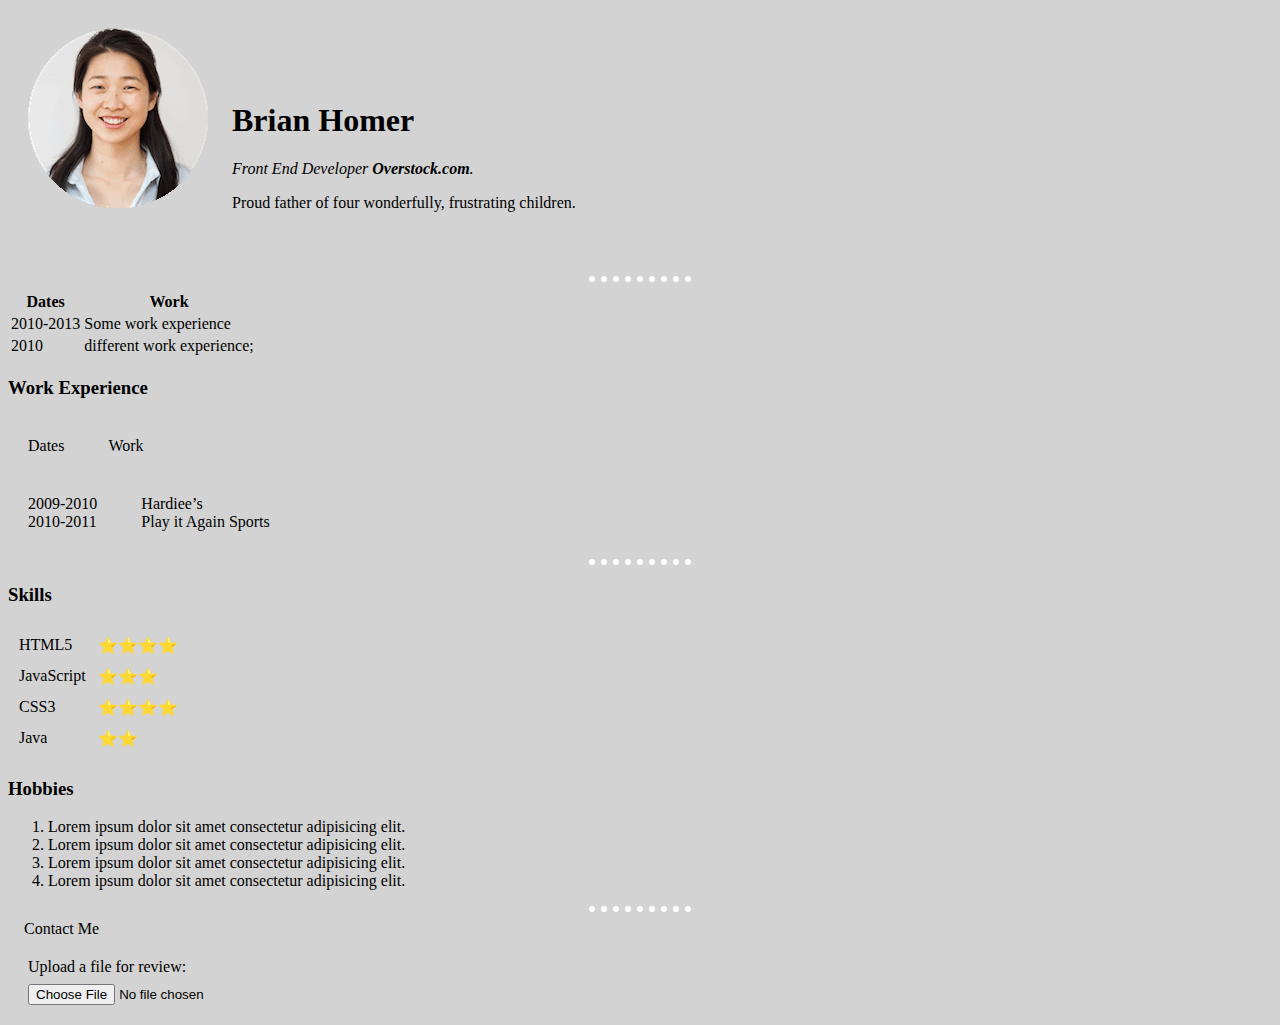
<file: index.html>
<!DOCTYPE html>
<html lang="en">

    <head>
        <meta charset="UTF-8">
        <meta name="viewport" content="width=device-width, initial-scale=1.0">
        <title>Brian's Personal Site</title>
        <!-- <link rel="stylesheet" type="text/css" href="css/styles.css"> -->
        <link rel="icon" href="resources/darthVaderWhite.ico">
        <link rel="stylesheet" href="css/styles.css">
    </head>

    <body>
        <div style="padding: 20px;">
            <img src="resources/angela.png" alt="brian profile picture">
            <div style="display: inline-block; margin: 20px;">
                <h1>Brian Homer</h1>
                <p><em>Front End Developer <strong>Overstock.com</strong>.</em></p>
                <p>Proud father of four wonderfully, frustrating children.</p>
            </div>
        </div>
        <hr>
        <table>
            <thead>
                <tr>
                    <th>
                        Dates
                    </th>
                    <th>
                        Work
                    </th>
                </tr>
            </thead>
            <tr>
                <td>
                    2010-2013
                </td>
                <td>
                    Some work experience
                </td>
            </tr>
            <tr>
                <td>
                    2010
                </td>
                <td>
                    different work experience;
                </td>
            </tr>
        </table>

        <h3>Work Experience</h3>
        <div class="work-container">
            <div class="work-header">
                Dates
            </div>
            <div class="work-header">
                Work
            </div>
            <div>
                <div class="work-dates">
                    2009-2010<br>
                    2010-2011<br>
                </div>
                <div class="work-experience">
                    Hardiee&rsquo;s<br>
                    Play it Again Sports<br>
                </div>
            </div>
        </div>
        <hr>
        <h3>Skills</h3>
        <table cellspacing="10">
            <tr>
                <td>
                    HTML5
                </td>
                <td>
                    ⭐️⭐️⭐️⭐️
                </td>
            </tr>
            <tr>
                <td>
                    JavaScript
                </td>
                <td>
                    ⭐️⭐️⭐️
                </td>
            </tr>
            <tr>
                <td>
                    CSS3
                </td>
                <td>
                    ⭐️⭐️⭐️⭐️
                </td>
            </tr>
            <tr>
                <td>
                    Java
                </td>
                <td>
                    ⭐⭐️
                </td>
            </tr>
        </table>
        <h3>Hobbies</h3>
        <ol>
            <li>
                Lorem ipsum dolor sit amet consectetur adipisicing elit.
            </li>
            <li>
                Lorem ipsum dolor sit amet consectetur adipisicing elit.
            </li>
            <li>
                Lorem ipsum dolor sit amet consectetur adipisicing elit.
            </li>
            <li>
                Lorem ipsum dolor sit amet consectetur adipisicing elit.
            </li>
        </ol>

        <hr>
        <a class="contact-me" href="contact.html">Contact Me</a>
        <div style="margin: 20px;">
            <form>
                <label style="display: block; padding-bottom: 8px;">Upload a file for review:</label>
                <input type="file">
            </form>
        </div>
    </body>

</html>
</file>
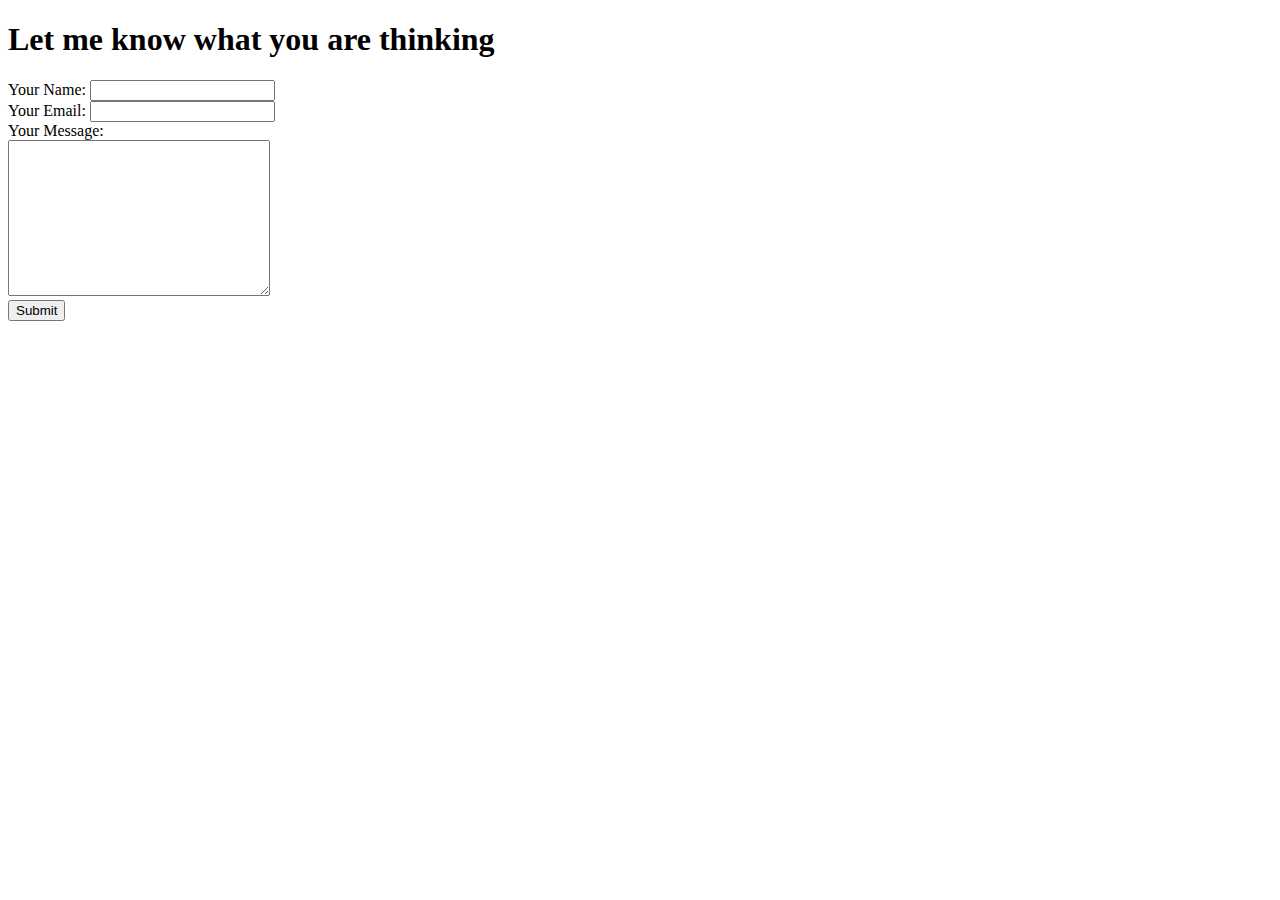
<file: contact.html>
<!DOCTYPE html>
<html lang="en">
<head>
    <meta charset="UTF-8">
    <meta name="viewport" content="width=device-width, initial-scale=1.0">
    <title>Contact Brian</title>
    <!-- <link rel="stylesheet" type="text/css" href="css/styles.css"> -->
    <link rel="icon" href="resources/stormtrooper.ico">
</head>
<body>
    <h1>Let me know what you are thinking</h1>
    <form action="mailto:aldursl@yahoo.com" method="POST" enctype="text/plain">
        <label>Your Name:</label>
        <input type="text" name="name"><br>
        <label>Your Email:</label>
        <input type="email" name="email"><br>
        <label>Your Message:</label><br>
        <textarea name="message" id="" cols="30" rows="10"></textarea><br>
        <input type="submit">
    </form>
</body>
</html>
</file>
<file: css/styles.css>
:root {
    --black: #000000;
    --lightGrey: #d3d3d3;
    --white: #ffffff;
}

body {
    background-color: var(--lightGrey);
}

hr {
    border-bottom: 0;
    border-left: 0;
    border-right: 0;
    border-top: 6px dotted var(--white);
    width: 8%;
}

.work-container {
    width: 100%;
}

.work-dates {
    display: inline-block;
    margin: 20px;
}

.work-experience {
    display: inline-block;
    margin-left: 20px;
}

.work-header {
    display: inline-block;
    margin: 20px;
}

.contact-me {
    color: var(--black);
    cursor: pointer;
    margin: 16px;
    text-decoration: none;
}
</file>
